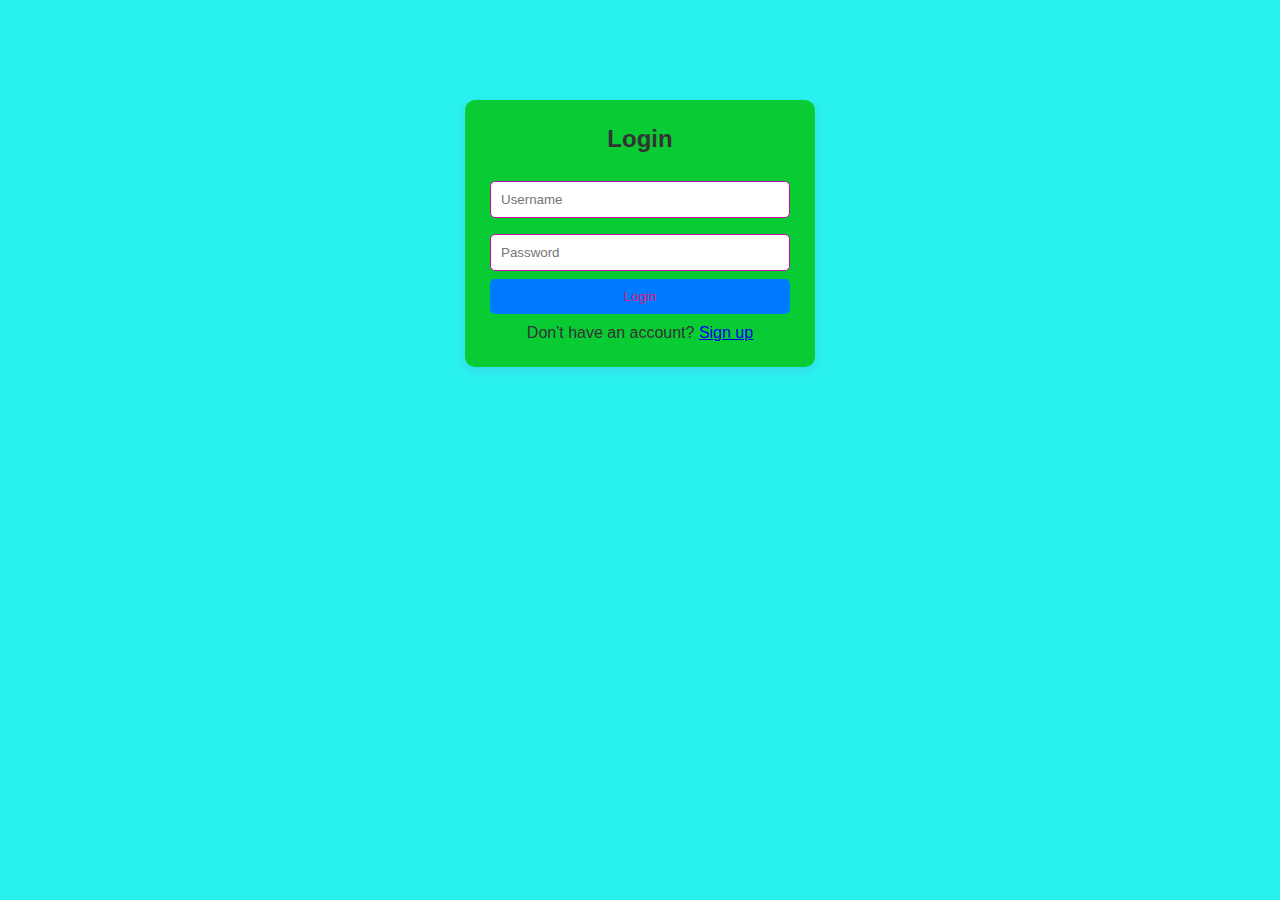
<file: index.html>
<!DOCTYPE html>
<html lang="en">
<head>
  <meta charset="UTF-8">
  <title>Student Portal - Login/Signup</title>
  <link rel="stylesheet" href="style.css">
</head>
<body>
  <div class="auth-container">
    <h2 id="formTitle">Login</h2>

    <!-- Login Form -->
    <form id="loginForm">
      <input type="text" id="login-username" placeholder="Username" required>
      <input type="password" id="login-password" placeholder="Password" required>
      <button type="submit">Login</button>
      <p>Don't have an account? <a href="#" onclick="showSignup()">Sign up</a></p>
    </form>

    <!-- Signup Form -->
    <form id="signupForm" style="display: none;">
      <input type="text" id="signup-username" placeholder="Username" required>
      <input type="email" id="signup-email" placeholder="Email" required>
      <input type="password" id="signup-password" placeholder="Password" required>
      <button type="submit">Sign Up</button>
      <p>Already have an account? <a href="#" onclick="showLogin()">Login</a></p>
    </form>
  </div>

  <script src="script.js"></script>
</body>
</html>
</file>
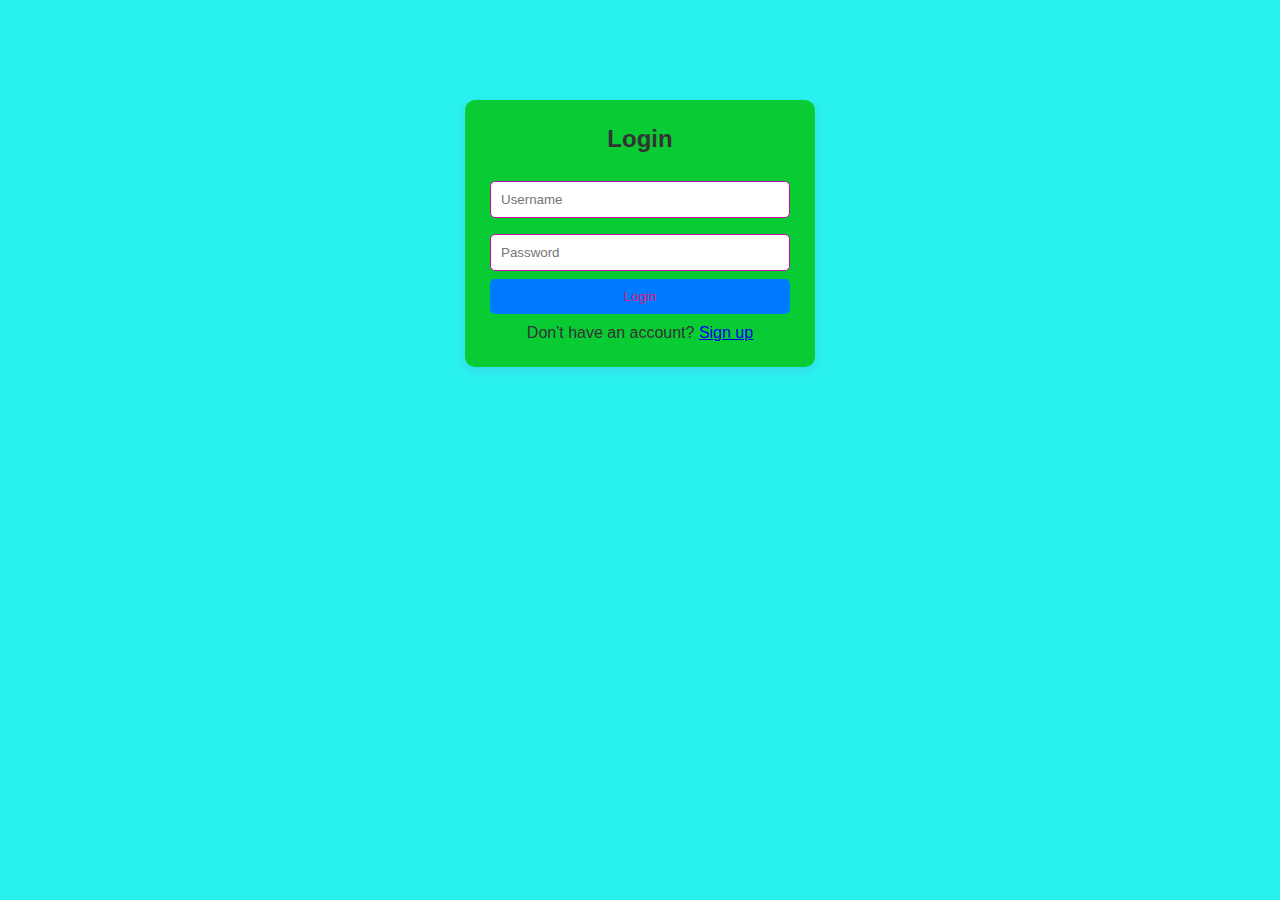
<file: dashboard.html>
<!DOCTYPE html>
<html lang="en">
<head>
  <meta charset="UTF-8">
  <title>Student Dashboard</title>
  <link rel="stylesheet" href="style.css">
</head>
<body>
  <header>
    <h2>Welcome, <span id="studentName"></span></h2>
    <button onclick="logout()">Logout</button>
  </header>

  <main class="dashboard">
    <aside class="sidebar">
      <ul>
        <li onclick="showSection('courses')">📚 Courses</li>
        <li onclick="showSection('profile')">👤 Profile</li>
        <li onclick="showSection('notifications')">🔔 Notifications</li>
        <li onclick="showSection('reports')">📊 Reports</li>
      </ul>
    </aside>

    <section class="content">
      <!-- Courses -->
      <div id="courses" class="section active">
        <h3>My Courses</h3>
        <ul>
          <li>HTML & CSS Basics</li>
          <li>JavaScript Essentials</li>
          <li>Database Fundamentals</li>
        </ul>
      </div>

      <!-- Profile -->
      <div id="profile" class="section">
        <h3>My Profile</h3>
        <p><b>Username:</b> <span id="profile-username"></span></p>
        <p><b>Email:</b> <span id="profile-email"></span></p>
      </div>

      <!-- Notifications -->
      <div id="notifications" class="section">
        <h3>Notifications</h3>
        <p>No new notifications.</p>
      </div>

      <!-- Reports -->
      <div id="reports" class="section">
        <h3>Reports</h3>

        <p>HTML & CSS Basics</p>
        <div class="progress-bar"><div style="width:100%">100%</div></div>
        <p class="status-text">Status: Completed</p>

        <p>JavaScript Essentials</p>
        <div class="progress-bar"><div style="width:60%">60%</div></div>
        <p class="status-text">Status: In Progress</p>

        <p>Database Fundamentals</p>
        <div class="progress-bar"><div style="width:30%">30%</div></div>
        <p class="status-text">Status: Not Started</p>
      </div>
    </section>
  </main>

  <script src="script.js"></script>
</body>
</html>
</file>
<file: style.css>
/* General Reset */
* {
  margin: 0;
  padding: 0;
  box-sizing: border-box;
  font-family: Arial, sans-serif;
}

body {
  background:rgb(41, 241, 238);
  color: #333;
}

/* Auth Page */
.auth-container {
  width: 350px;
  margin: 100px auto;
  padding: 25px;
  background: #09cb33;
  border-radius: 10px;
  box-shadow: 0 4px 10px rgba(192, 20, 181, 0.1);
  text-align: center;
}

.auth-container h2 {
  margin-bottom: 20px;
}

.auth-container input {
  width: 100%;
  padding: 10px;
  margin: 8px 0;
  border: 1px solid #c70bab;
  border-radius: 5px;
}

.auth-container button {
  width: 100%;
  padding: 10px;
  background: #007bff;
  color: #de1874;
  border: none;
  border-radius: 5px;
  cursor: pointer;
}

.auth-container button:hover {
  background: #c1d0df;
}

.auth-container p {
  margin-top: 10px;
}

/* Dashboard */
header {
  background: #89df18;
  color: #fff;
  padding: 15px;
  display: flex;
  justify-content: space-between;
  align-items: center;
}

header button {
  background: #fff;
  color: #be0c5f;
  padding: 6px 12px;
  border: none;
  border-radius: 5px;
  cursor: pointer;
}

.dashboard {
  display: flex;
}

.sidebar {
  width: 200px;
  background: #04ad04;
  min-height: 100vh;
  padding: 20px;
  border-right: 1px solid #7d2020;
}

.sidebar ul {
  list-style: none;
}

.sidebar ul li {
  padding: 12px;
  cursor: pointer;
  border-radius: 5px;
}

.sidebar ul li:hover {
  background: #4a9190;
  color: #fff;
}

.content {
  flex: 1;
  padding: 20px;
}

.section {
  display: none;
}

.section.active {
  display: block;
}

/* Progress Bars */
.progress-bar {
  background: #91de15;
  border-radius: 20px;
  overflow: hidden;
  margin: 10px 0 5px;
  height: 25px;
  width: 100%;
  box-shadow: inset 0 2px 5px rgba(0,0,0,0.1);
}

.progress-bar div {
  height: 100%;
  line-height: 25px;
  text-align: center;
  color: rgb(228, 170, 11);
  font-size: 14px;
  font-weight: bold;
  transition: width 0.6s ease;
  background: linear-gradient(90deg, #e270c4, #e08e14);
}

.status-text {
  font-size: 14px;
  color: #444;
  margin-bottom: 15px;
}
</file>
